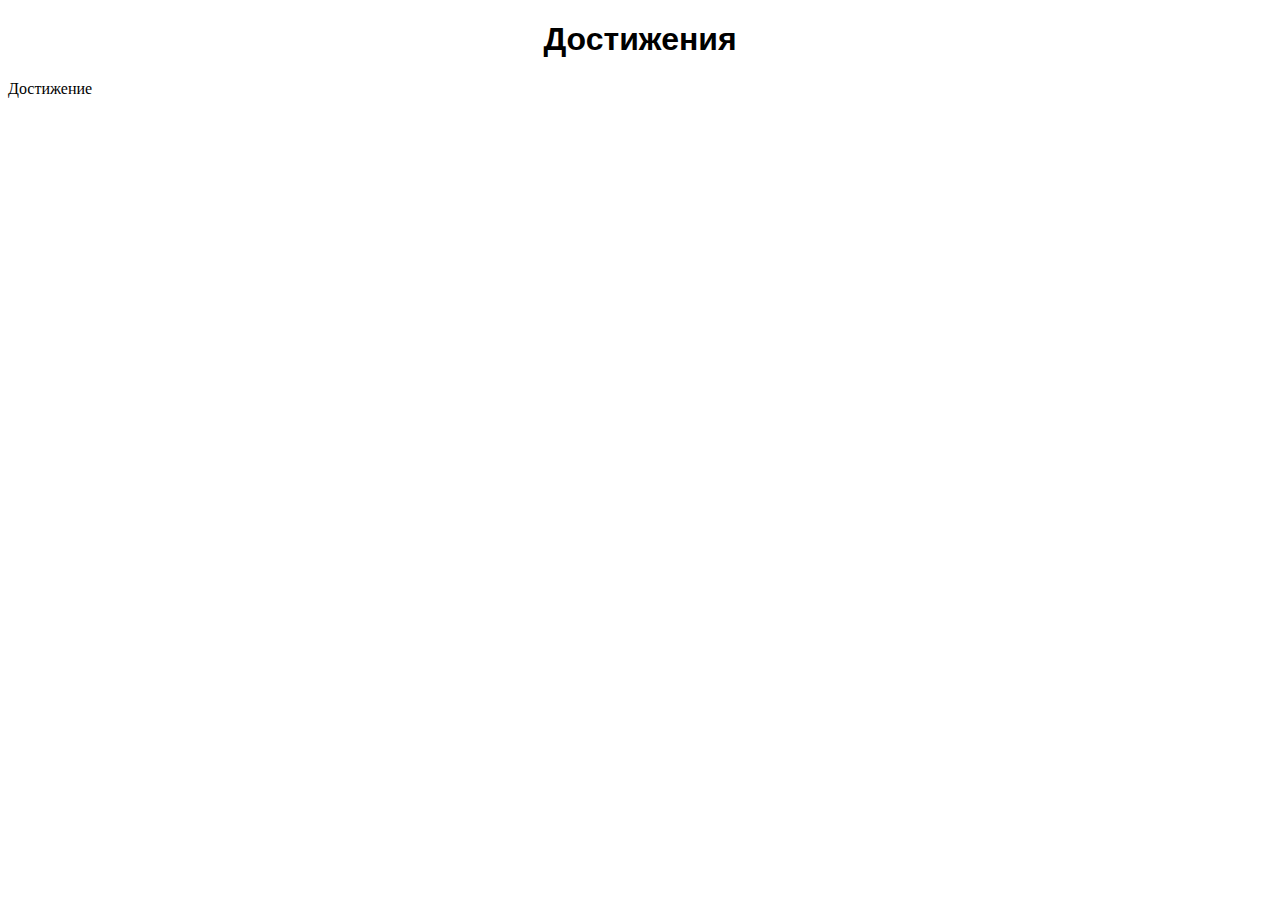
<file: app/templates/html/start.html>
<!DOCTYPE html>
<html lang="en">
<head>
    <meta charset="UTF-8">
    <title>Наши Достижения</title>
</head>
<body>
<h1 style="text-align: center; font-family: Arial;">Достижения</h1>
<section>
    Достижение
</section>
</body>
</html>
</file>
